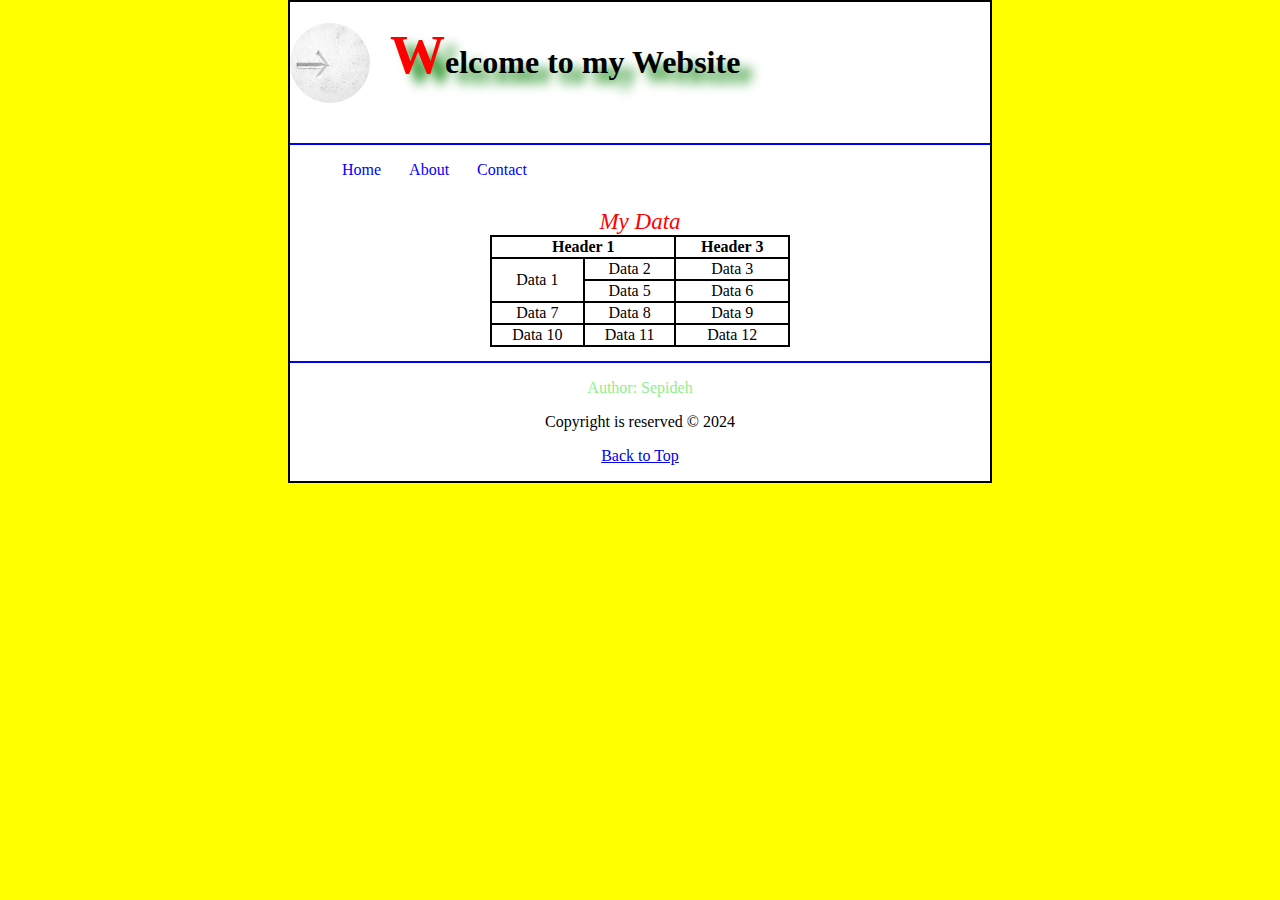
<file: working-files-may23/about.html>
<!DOCTYPE html>
<html>
    <head>
        <title>About Page</title>
        <meta charset="utf-8">
        <meta name="author" content="Sepideh">
        <meta name="keywords" content="HTML, CSS, Web Design">
        <meta name="description" content="Homepage of my little Store Website">
        <meta name="viewport" content="width=device-width, initial-scale=1.0">
        <link rel="icon" href="images/favicon.ico" type="image/x-icon">
        <link rel="stylesheet" href="css/style.css" type="text/css">    
    </head>
    <body>
        <header id="top">
            <img src="images/logo.jpg" alt="Website logo" width="80" height="80">
            <h1>Welcome to my Website</h1>
        </header>
        <nav>
            <ul>
                <li><a href="index.html">Home</a></li>
                <li><a href="about.html">About</a></li>
                <li><a href="contact.html">Contact</a></li>
            </ul>
        </nav>
        <main>
            <table>
                <caption>My Data</caption>
                <thead>
                    <tr>
                        <th colspan="2">Header 1</th>
                        <!-- <th>Header 2</th> -->
                        <th>Header 3</th>
                    </tr>
                </thead>
                <tbody>
                    <tr>
                        <td rowspan="2">Data 1</td>
                        <td>Data 2</td>
                        <td>Data 3</td>
                    </tr>
                    <tr>
                        <!-- <td>Data 4</td> -->
                        <td>Data 5</td>
                        <td>Data 6</td>
                    </tr>
                    <tr>
                        <td>Data 7</td>
                        <td>Data 8</td>
                        <td>Data 9</td>
                    </tr>
                </tbody>      
                <tfoot>
                    <tr>
                        <td>Data 10</td>
                        <td>Data 11</td>
                        <td>Data 12</td>
                    </tr>
                </tfoot>       
            </table>
        </main>
        <footer>
            <p style="color: lightgreen;">Author: Sepideh</p>
            <p>Copyright is reserved &copy; 2024 </p>
            <p><a href="#top">Back to Top</a></p>
        </footer>

    </body>

</html>
</file>
<file: working-files-may23/css/style.css>
/* html style */

html {

    background-color: yellow;
}

/* body style */

body {

    background-color: white;
    width: 700px;
    border: 2px solid black;
    margin: 0px auto; 
}

/* header style */

header {

    height: 120px;
    border-bottom: 2px solid blue;
}

header img {

    width: 80px;
    height: 80px;
    float: left;
    border-radius: 50px;
}

header h1 {

    margin-left: 100px;
    text-shadow: 12px 10px 12px green;


}

header h1::first-letter {

    font-size: 55px;
    color: red;
}

/* navigation menu bar */
nav ul {

    list-style-type: none;


}

nav ul li {

    display: inline;
    margin: 12px;
}

nav ul li a {

    text-decoration: none;
    color: blue;
}

nav ul li a:link {


    color: blue;
    text-decoration: none;
}

nav ul li a:visited {

    color: blueviolet;
}

nav ul li a:hover {

    color: green;
    text-decoration: underline;
}

nav ul li a:active {

    color: lightskyblue;
    font-size: 19px;
}

/* p::first-line {

    color: red;
} */

/* table style */

table, th, td {

    border: 2px solid black;

}

table {

    width: 300px;
    margin: 2px auto;
    border-collapse: collapse;
}

tr:hover {

    background-color: yellow;;
}

td {

    text-align: center;
}

caption {

    color: red;
    font-size: 23px;
    font-style:italic;
    font-weight: 400;
}
.para {

    color: darkolivegreen;
}


/* main style */

main, section, article {

    padding: 12px;
}

main p {

    font-size: 19px;
    font-family: Arial, Helvetica, sans-serif;
}
#first {

    color: darkgrey;
}
/* footer style */

footer {

    border-top: 2px solid blue;

}

footer p {

    text-align: center;
}
</file>
